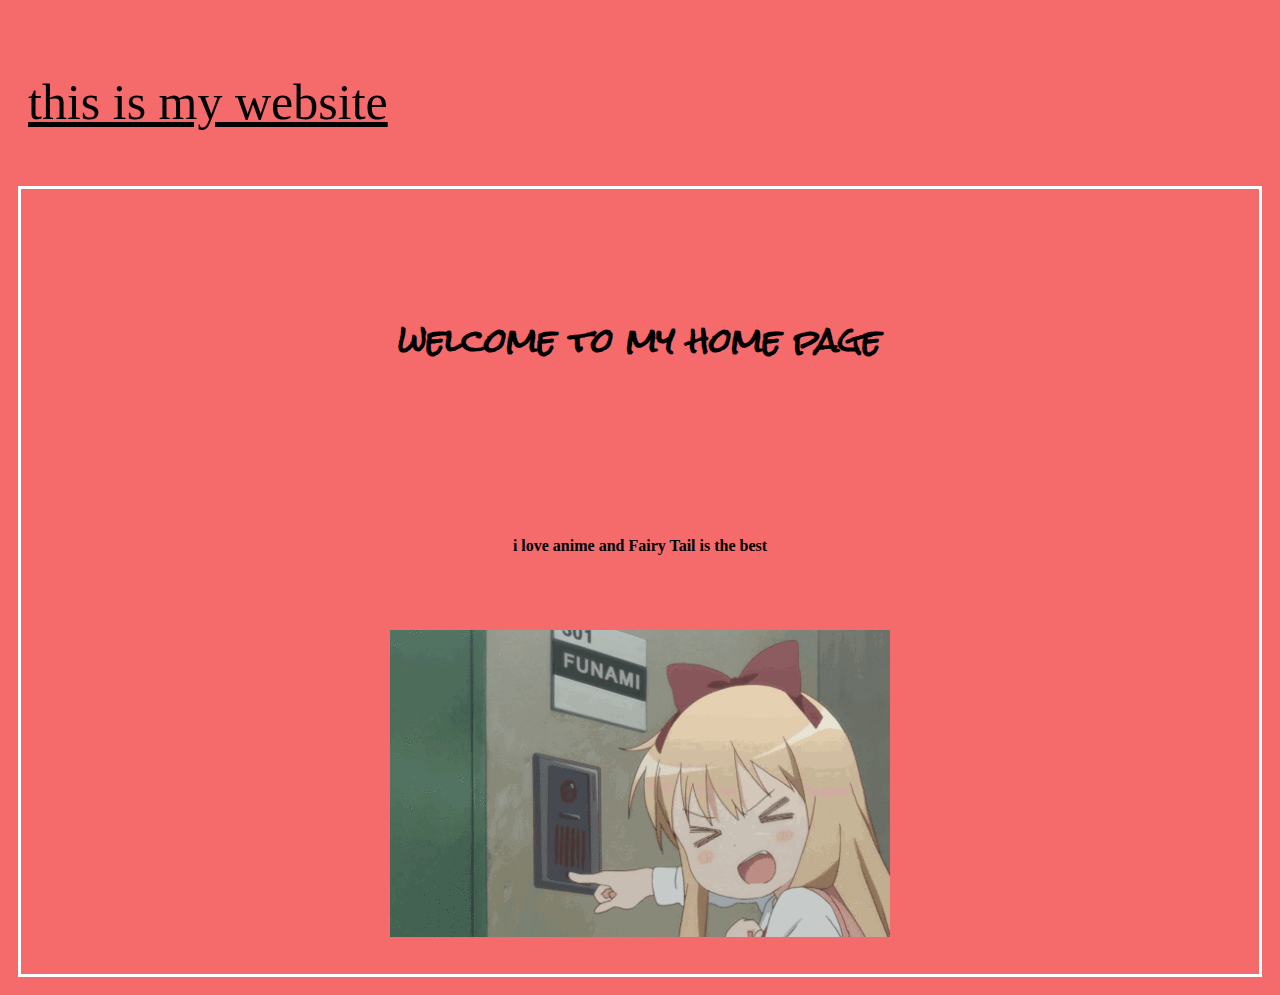
<file: index.html>
<!DOCTYPE html>
<html lang="en">
<head>
    <meta charset="UTF-8">
    <meta name="viewport" content="width=device-width, initial-scale=1.0">
    <meta http-equiv="X-UA-Compatible" content="ie=edge">
    <link rel="stylesheet" type = "text/css" href = "main.css">
    <link href="https://fonts.googleapis.com/css?family=Rock+Salt&display=swap" rel="stylesheet">

    <p class=maintext><u>this is my website</u></p> <title>home page</title>
    
</head>
<body>
    <div class = topsection>
<h1><b> <center>  welcome to my home page</center></b></h1>
 <p><b><center>i love anime and Fairy Tail is the best</center></b></p>
<a href="file:///Users/dev1/Desktop/Coding/day1.html">
 <center><img src="click anime.gif"></center></a>
</body>
</html>
</file>
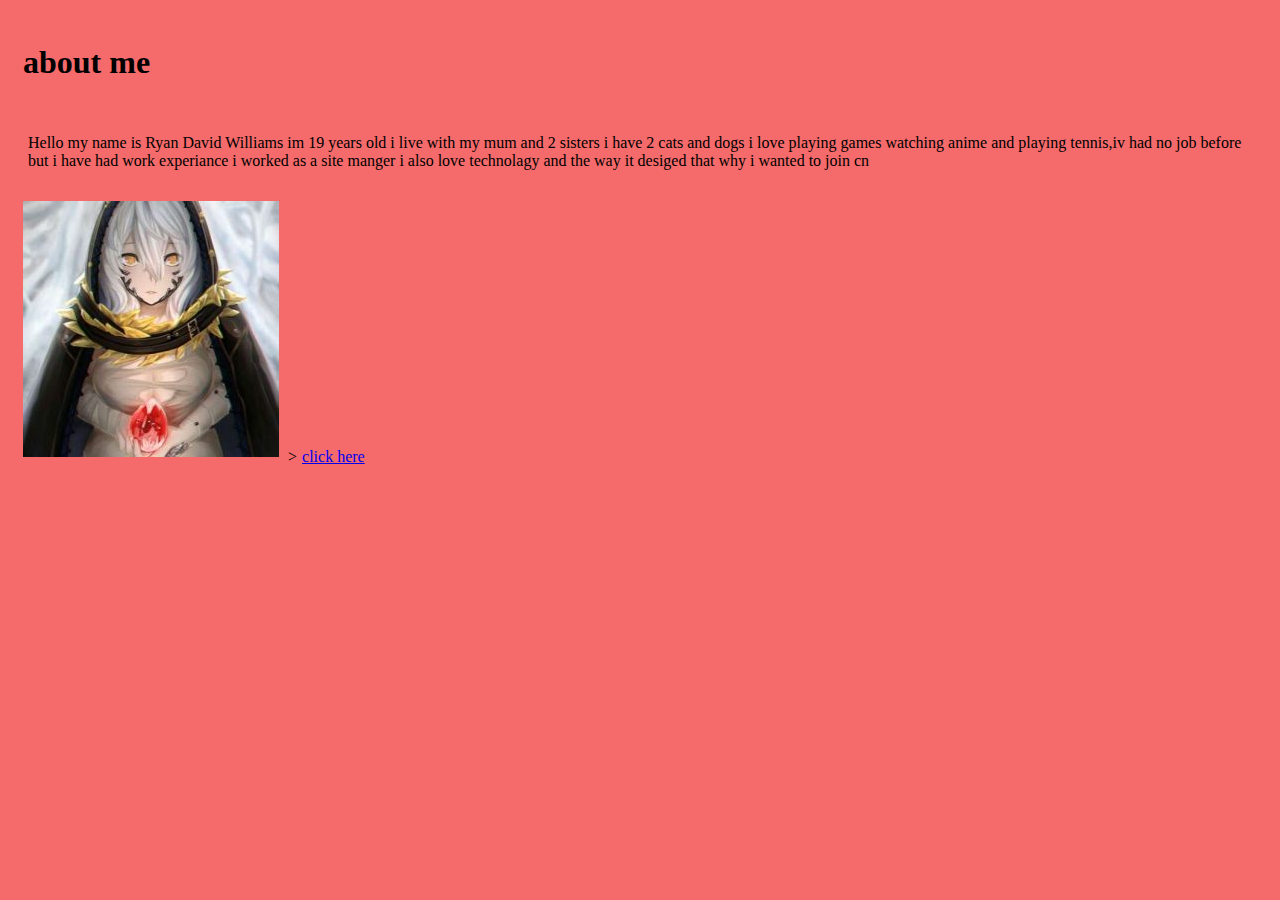
<file: day1.html>
<!DOCTYPE html>
<html lang="en">
<head>
    <meta charset="UTF-8">
    <meta name="viewport" content="width=device-width, initial-scale=1.0">
    <meta http-equiv="X-UA-Compatible" content="ie=edge">
    <link rel="stylesheet" type = "text/css" href = "main.css">
    <title>about me</title>
    
</head>
<body>
        
        <h1>about me</h1>
    <div><p>Hello my name is Ryan David Williams im 19 years old i live with my mum and 2 sisters 
        i have 2 cats and dogs i love playing games watching anime and playing tennis,iv had no 
        job before but i have had work experiance i worked as a site manger
        i also love technolagy and the way it desiged that why i wanted to join cn  </p> </div>
        <img src="io.jpg">
    ><a href= "file:///Users/dev1/Desktop/Coding/index.html">click
        here</button>
</body>
</html>
</file>
<file: main.css>
h1 {
    color:rgb(0, 0, 0);
    font: size 100px; 
    font-family: 'Rock Salt', cursive; 
} 
*{
    background-color: rgb(245, 106, 106);}
    
.maintext{
    font-size: 50px

}

*{
    box-sizing:border-box;
    padding: 5px
    

}
.topsection{
 border:solid white
}
</file>
